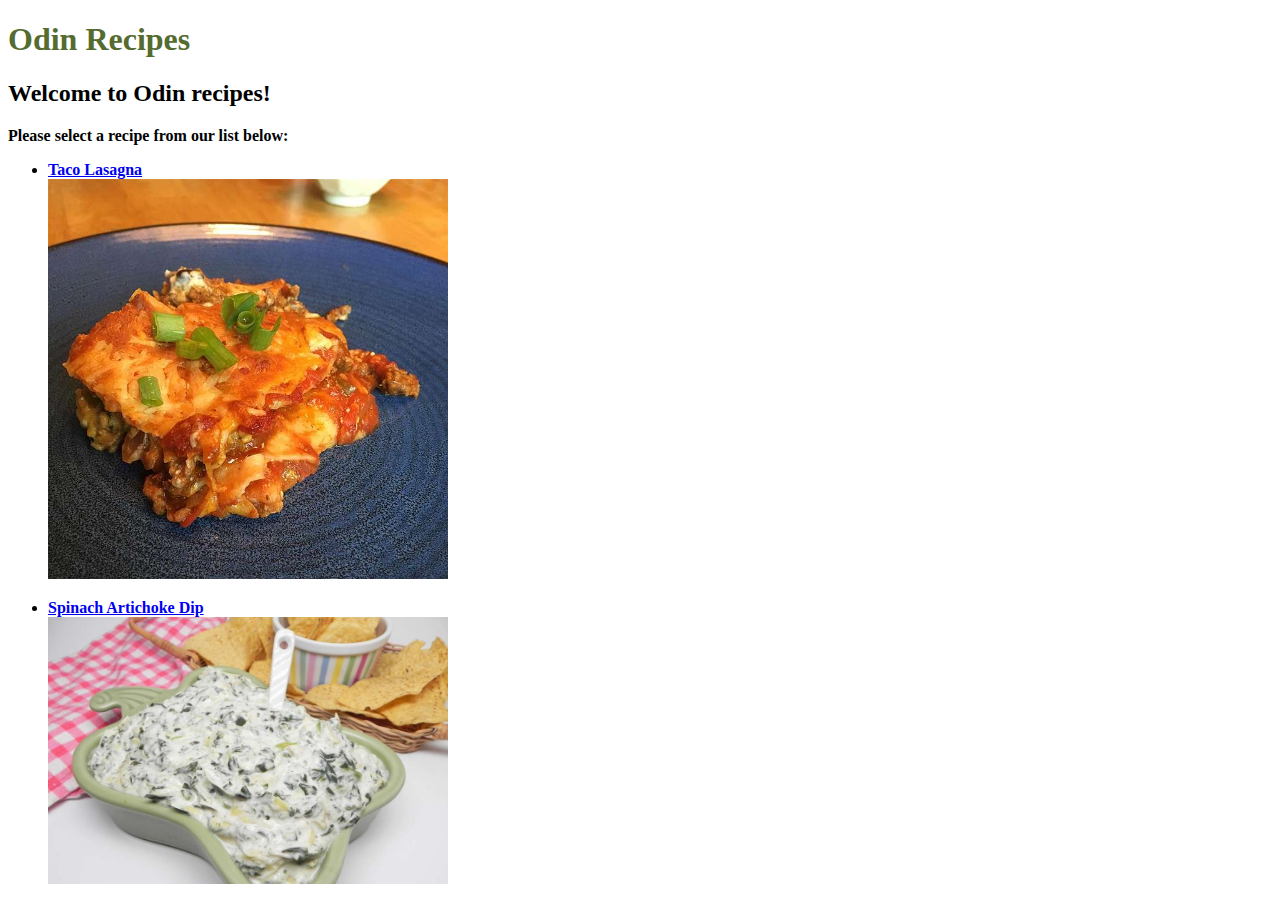
<file: index.html>
<!DOCTYPE html>
<html lang="en">
<head>
    <meta charset="UTF-8">
    <meta http-equiv="X-UA-Compatible" content="IE=edge">
    <meta name="viewport" content="width=device-width, initial-scale=1.0">
    <title>Odin Recipes</title>
    <link rel="stylesheet" href="styles.css">
</head>

<body>
    <h1 class="main-title">Odin Recipes</h1>

                            <h2>Welcome to Odin recipes!</h2>
                <strong>Please select a recipe from our list below:</strong>
    <ul>
            <li>    
                <a href= "recipes/taco-lasagna.html"><strong>Taco Lasagna</strong></a>

            </li>
                <a href= "recipes/taco-lasagna.html"><img src="img/Taco Lasagna Recipe _ Allrecipes_files/image" width='400'
                alt="A photo of yummy Taco Lasagna!"></a>
        <p>
            <li>
                <a href="recipes/spinach-artichoke-dip.html"><strong>Spinach Artichoke Dip</strong></a>
            </li>
                <a href="recipes/spinach-artichoke-dip.html"><img src="img/spinach-artichoke-dip/image.jpeg" width="400" alt="Yummy Spinach Artichoke Dip"></a>
        </p>
    </ul>
</body>
</html>
</file>
<file: styles.css>
#page {
    background-color: goldenrod;
    text-align: center;
}

.main-title {
    color: darkolivegreen;
}
</file>
